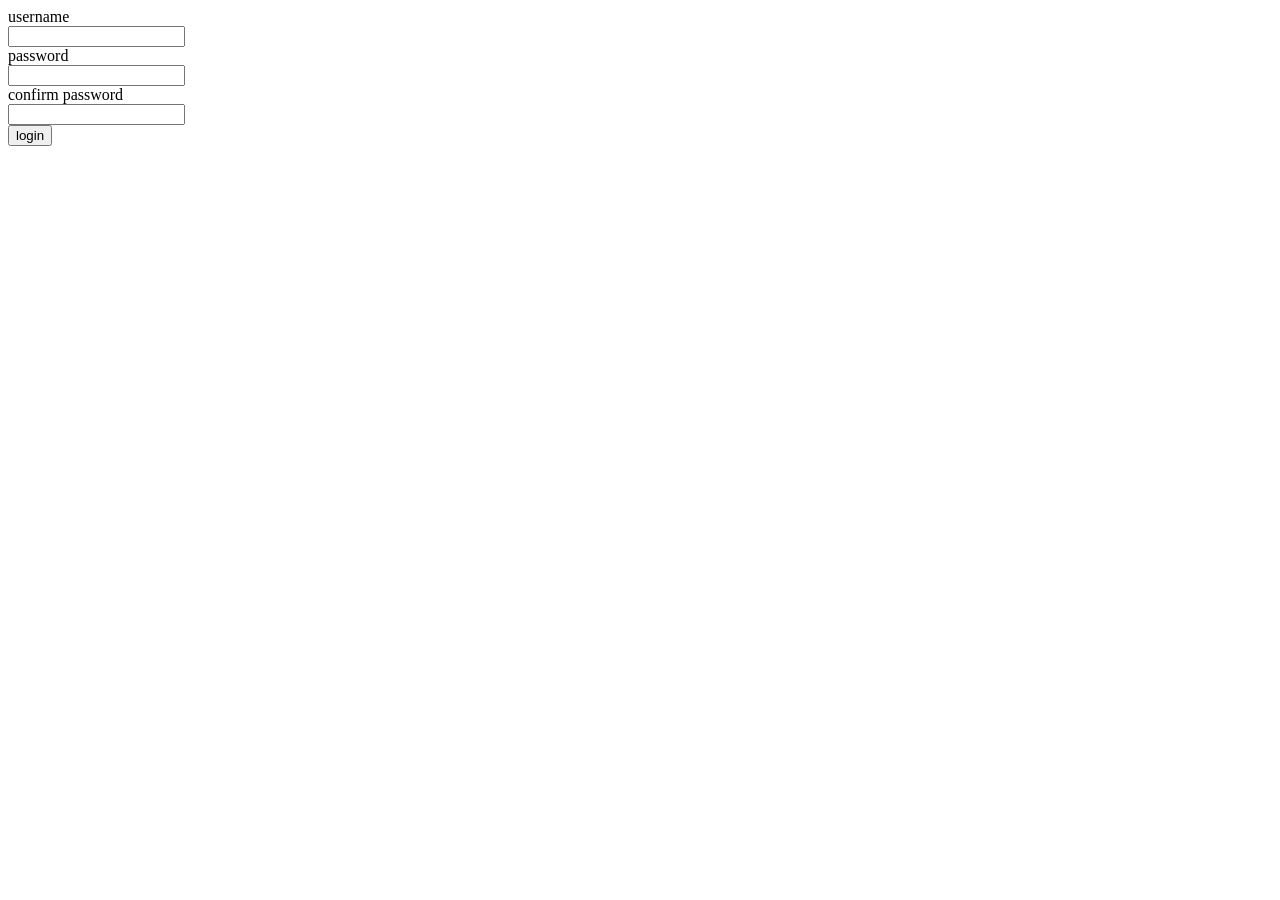
<file: week3/index.html>
<!DOCTYPE html>
<html lang="en">
    <head>
        <title>Signup Form</title>
        <script>
            function validate(){
                var name = document.getElementById("username").value;
                var pass = document.getElementById("password").value;
                var cpass = document.getElementById("cpassword").value;
                var err = document.getElementById("err");
                var reg1 = /^[a-zA-z0-9_]+$/
                var reg2 = /^(?=.*[A-Za-z])(?=.*\d)(?=.*[@#$!%^&*])[A-Za-z\d@#$%^&*]{8,}$/
                if(name.length==0){
                    err.innerHTML = "Username cant be empty";
                    return false;
                }
                if(name.length<5){
                    err.innerText = "username must be min 5 chars";
                    return false;
                }
                if(!reg1.test(name)){
                    err.innerText = "username must contain only alphabets,numeric & _";
                    return false;
                }
                if(pass.length==0){
                    err.innerHTML = "password cant be empty";
                    return false;
                }
                if(pass.length<5){
                    err.innerText = "pass must be min 5 char long";
                    return false;
                }
                if(!reg2.test(pass)){
                    err.innerText = "pass not following rules";
                    return false;
                }
                if(pass!=cpass){
                    err.innerHTML = "password and confirm password must mathc";
                    return false;
                }
                err.innerText = "Login successful";
                return false;
            }
        </script>
    </head>
    <body>
        <form onsubmit="return validate()">
            <label>username</label><br>
            <input type="text"  id="username" /><br>
            <label>password</label><br>
            <input type="password" id="password"/><br>
            <label>confirm password</label><br>
            <input type="password" id="cpassword"/><br>
            <input type="submit" value="login"/><br>
        </form>
        <p id="err"></p>
    </body>
</html>
</file>
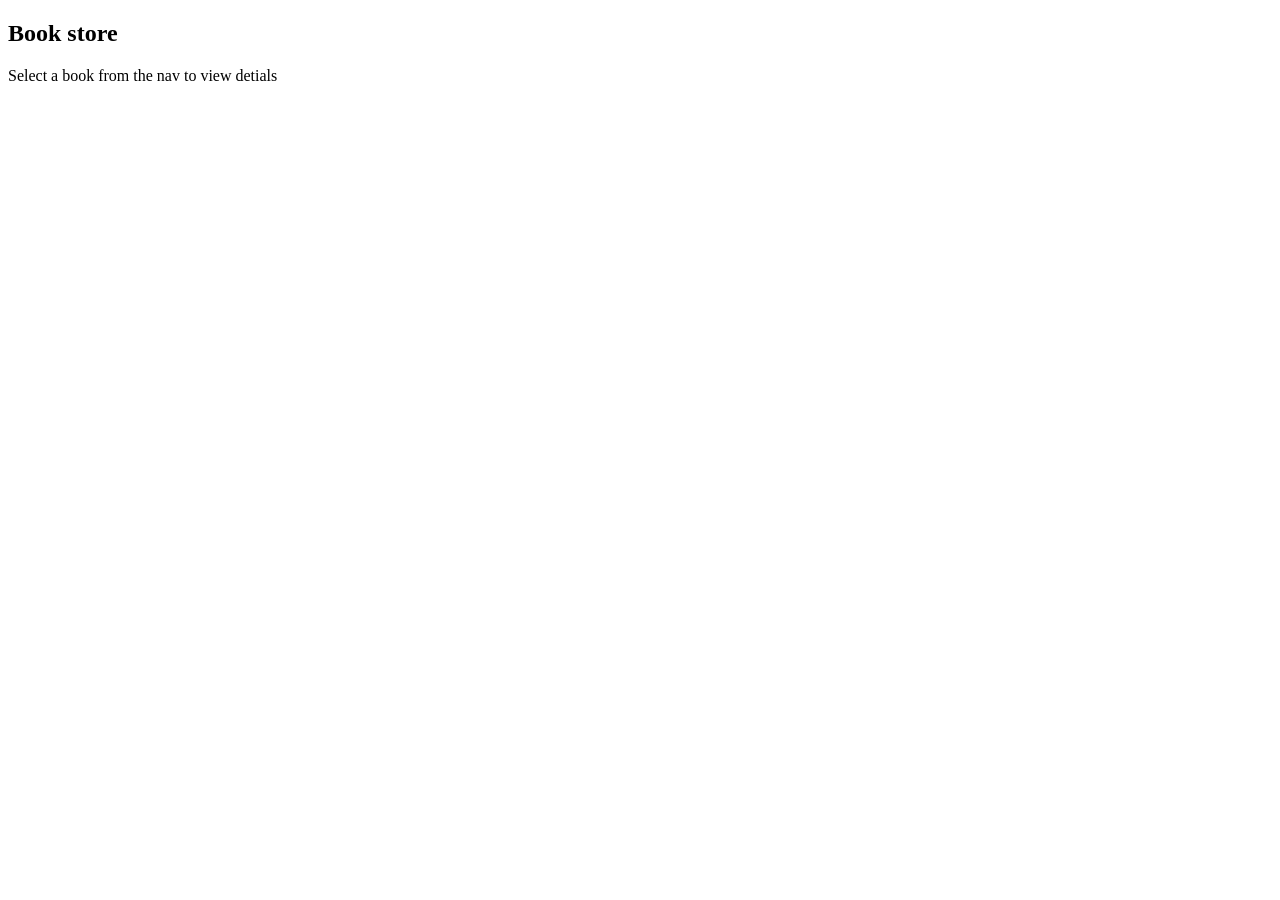
<file: week1&2/content.html>
<!DOCTYPE html>
<html lang="en">
    <head>
        <meta charset="UTF-8">
        <meta name="viewport" content="width=device-width, initial-scale=1">
        <title></title>
    </head>
    <body>
        <h2>Book store</h2>
        <p>Select a book from the nav to view detials</p>
    </body>

</html>
</file>
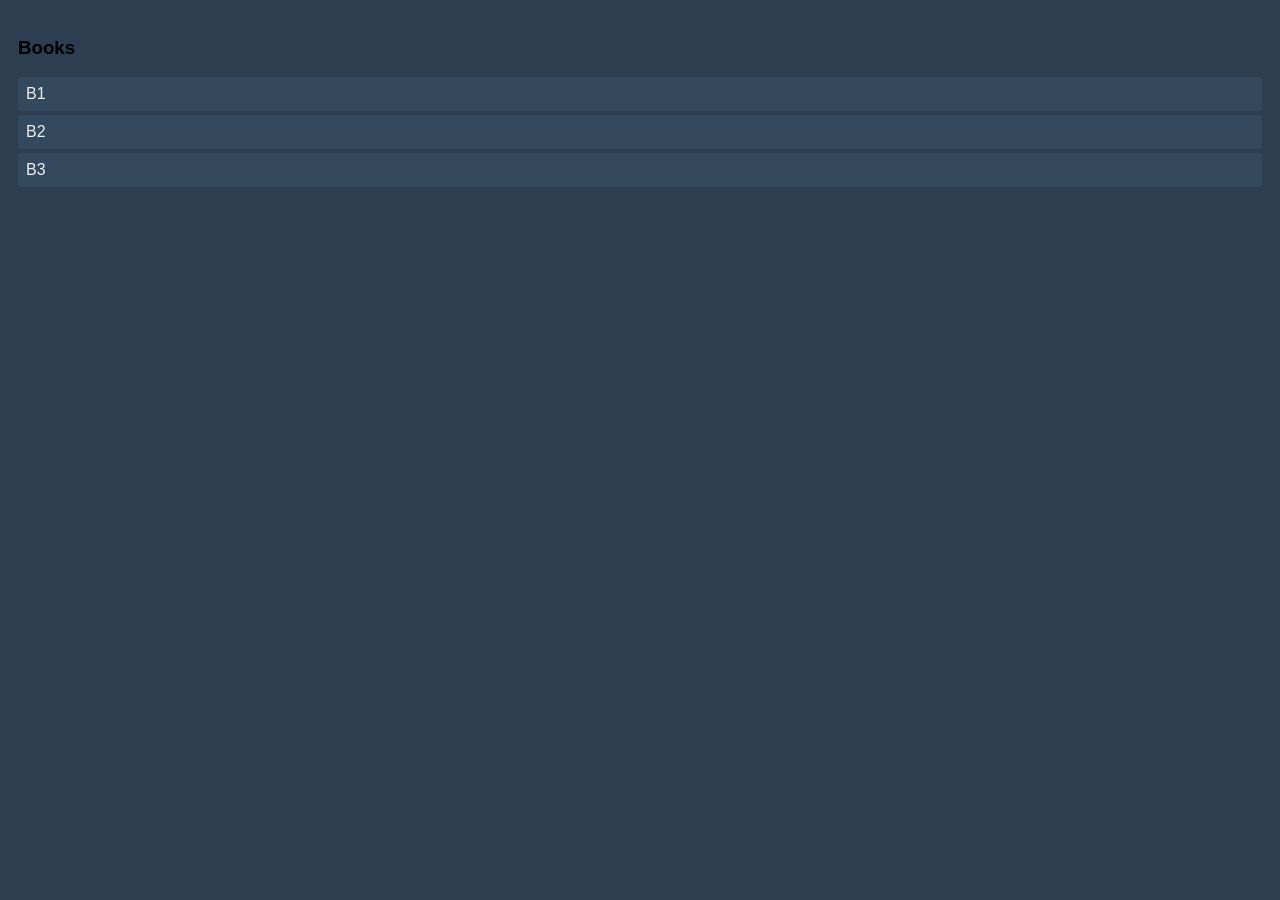
<file: week1&2/nav.html>
<!DOCTYPE html>
<html lang="en">
    <head>
        <meta charset="UTF-8">
        <meta name="viewport" content="width=device-width, initial-scale=1">
        <link rel="stylesheet" href="style.css">
    </head>
    <body class="nav">
        <h3>Books</h3>
        <a href = "book1.html" target="contentFrame" sytle="color:red">B1</a>
        <a href ="book2.html" target="contentFrame">B2</a>
        <a href ="book3.html" target="contentFrame">B3</a>
    </body>
</html>
</file>
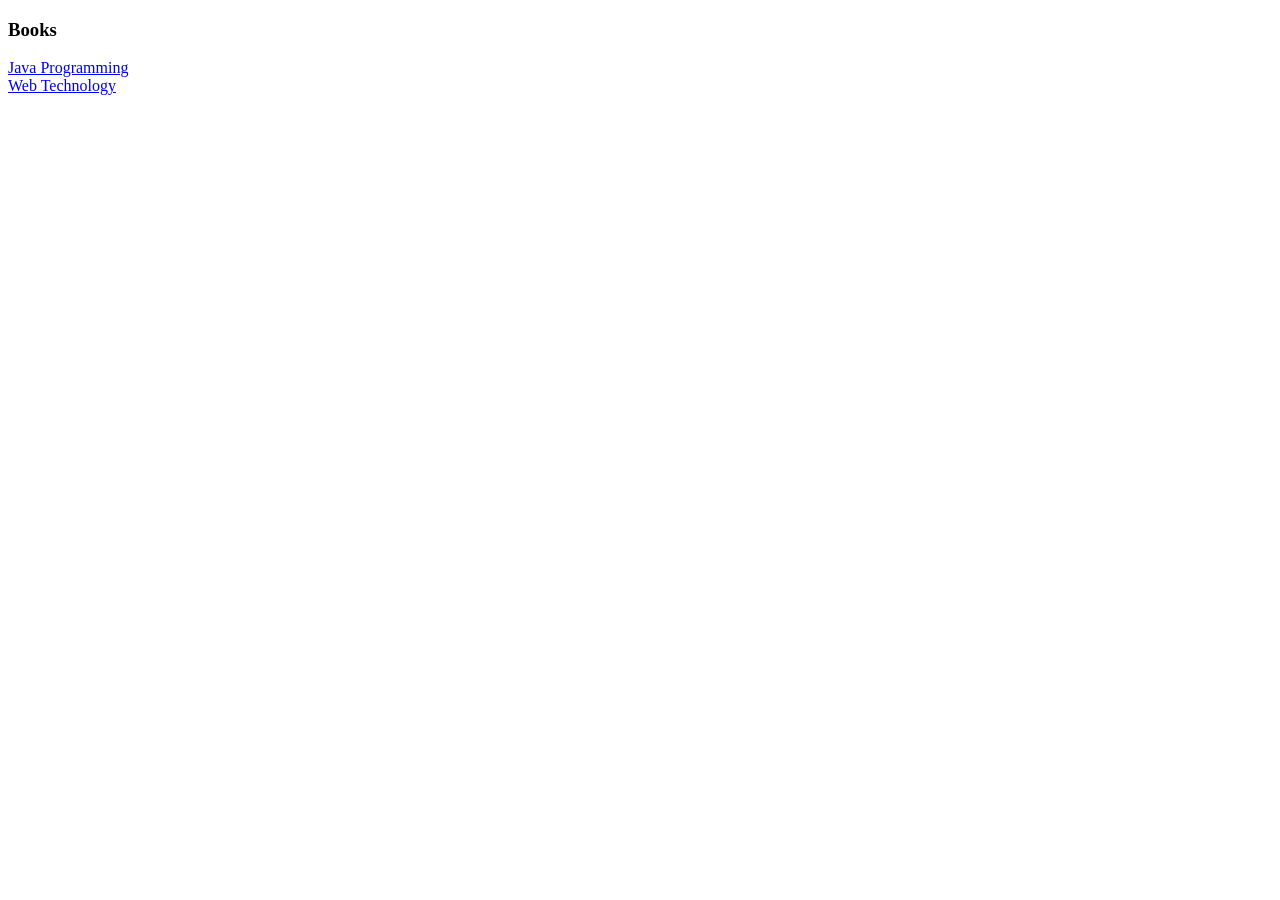
<file: week3/nav.html>
<!DOCTYPE html>
<html><body>
<h3>Books</h3>
<a href="#" onclick="loadBook(1)">Java Programming</a><br>
<a href="#" onclick="loadBook(2)">Web Technology</a><br>

<script>
var books = {
    1: {title:"Java Programming", author:"Herbert Schildt", price:"Rs.450"},
    2: {title:"Web Technology", author:"Uttam Roy", price:"Rs.380"}
};

function loadBook(id) {
    var book = books[id];
    var content = "<h2>" + book.title + "</h2>" +
                  "<p>Author: " + book.author + "</p>" +
                  "<p>Price: " + book.price + "</p>";
    parent.frames["contentFrame"].document.body.innerHTML = content;
}
</script>
</body></html>
</file>
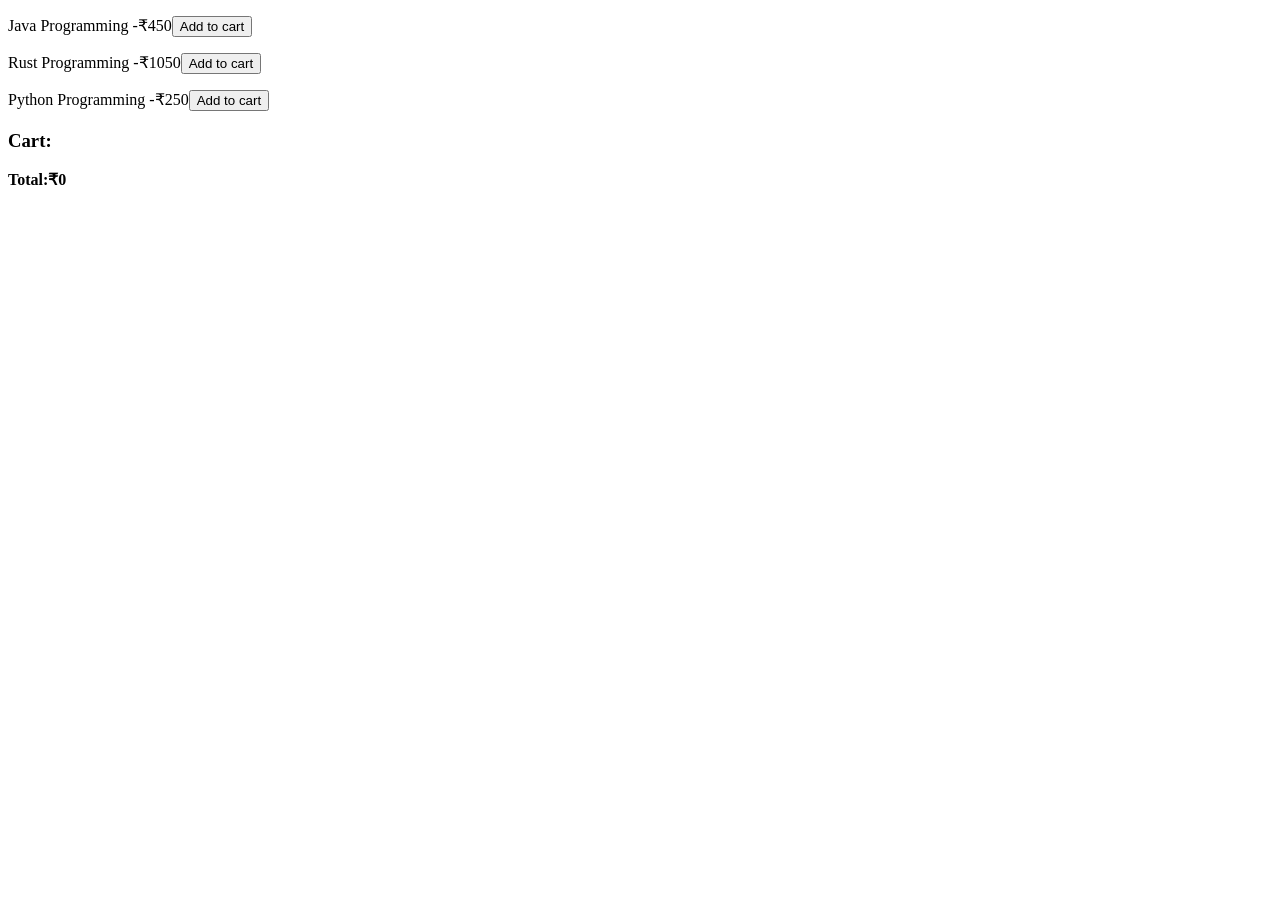
<file: week4/cart.html>
<!DOCTYPE html>
<html>
    <head></head>
    <body>
        <div>
        <p> 
        Java Programming -₹450<button onclick="addToCart('Java Programming',450)">Add to cart</button>
        </p>
          <p> 
        Rust Programming -₹1050<button onclick="addToCart('Rust Programming',1050)">Add to cart</button>
        </p>
          <p> 
        Python Programming -₹250<button onclick="addToCart('Python Programming',250)">Add to cart</button>
        </p>
        </div>

        <h3>Cart:</h3>
        <div id="cart"></div>
        <p><b>Total:₹<span id="total">0</span></b></p>
    <script>
        var cart =[];
        function addToCart(title,price){
            cart.push({title:title,price:price});
            displayCart();
        }
        function removeFromCart(index){
            cart.splice(index,1);
            displayCart();
        }
        function displayCart(){
            var html="";
            var total=0;
            for(var i=0;i<cart.length;i++){
                html+=`${cart[i].title}-₹${cart[i].price}
                    <button onclick='removeFromCart(${i})'>Remove</button><br>`
                total +=cart[i].price;
            }
            console.log(total);
            document.getElementById("cart").innerHTML=html;
            document.getElementById("total").innerHTML = total;
        }
    </script>
</body>
</html>
</file>
<file: week1&2/style.css>
/* Navigation Frame Styling */
body.nav {
    background: #2c3e50;
    font-family: Arial, sans-serif;
    padding: 10px;
}
body.nav a {
    display: block;
    color: #ecf0f1;
    text-decoration: none;
    padding: 8px;
    margin: 4px 0;
    background: #34495e;
    border-radius: 4px;
}
body.nav a:hover {
    background: #1abc9c;
}

/* Content Frame Styling */
body.content {
    font-family: Georgia, serif;
    padding: 20px;
    background: #fafafa;
}
body.content h2 {
    color: #2c3e50;
    border-bottom: 2px solid #3498db;
    padding-bottom: 5px;
}
body.content p {
    color: #555;
    font-size: 16px;
    margin: 5px 0;
}

/* Footer Styling */
body.footer {
    background: #2c3e50;
    color: #ecf0f1;
    text-align: center;
    padding: 10px;
    font-family: Arial, sans-serif;
}
</file>
